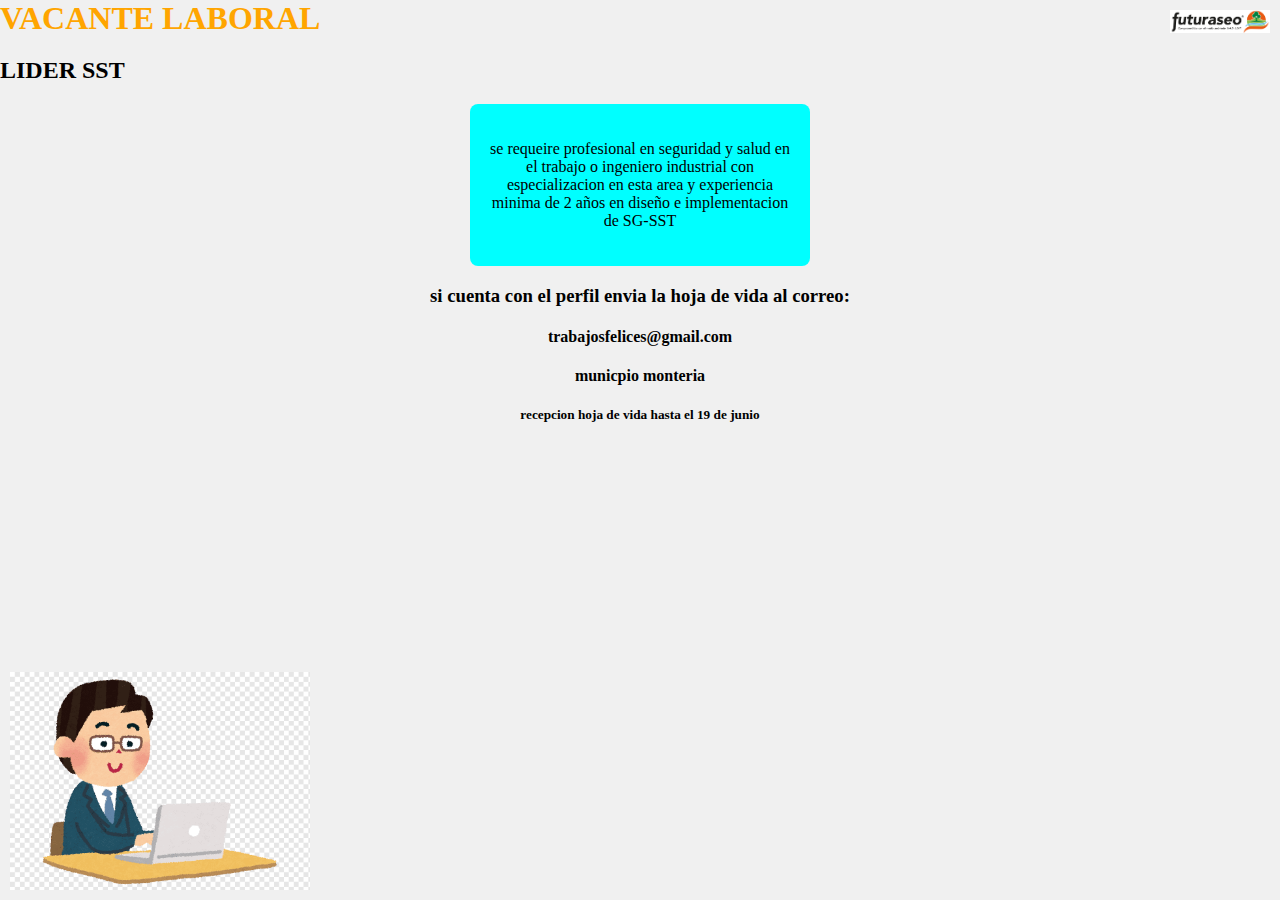
<file: index.html>
<!DOCTYPE html>
<html lang="en">
<head>
    <meta charset="UTF-8">
    <meta name="viewport" content="width=device-width, initial-scale=1.0">
    <link rel="stylesheet" type="text/css"  href="estilos.css">
    <title>Document</title>
</head>
<body>
    <!perfilacion de la oferta
    perfilacion de candidato
    creacion de la oferta
    publicacion de la oferta
    filtros de los candidatos
    vinsulacion candidatos
    solicitud documentos del candidati
    contratacion candidatos!>


    <h1 class="titulo1">VACANTE LABORAL</h1>
    <H2>LIDER SST</H2>
    <img  id="futuroaseo" src="img/futuroaseo.png"  alt="futuroaseo"> 
    <div class="info">
        <p> se requeire profesional en seguridad y salud en el trabajo o ingeniero industrial
            con especializacion en esta area y experiencia minima de 2 años en diseño e implementacion
            de SG-SST
        </p>
    </div>
    <img  id="cv"   src="img/imagen cv.png" alt="imageen hoja de vida"  width="300" height="200"   >
    <h3> si cuenta con el perfil envia la hoja de vida al correo:</h3>
    <h4> trabajosfelices@gmail.com</h4>
    <h4>municpio monteria</h4>
    <h5>recepcion hoja de vida hasta el 19 de junio</h5>
</body>
</html>
</file>
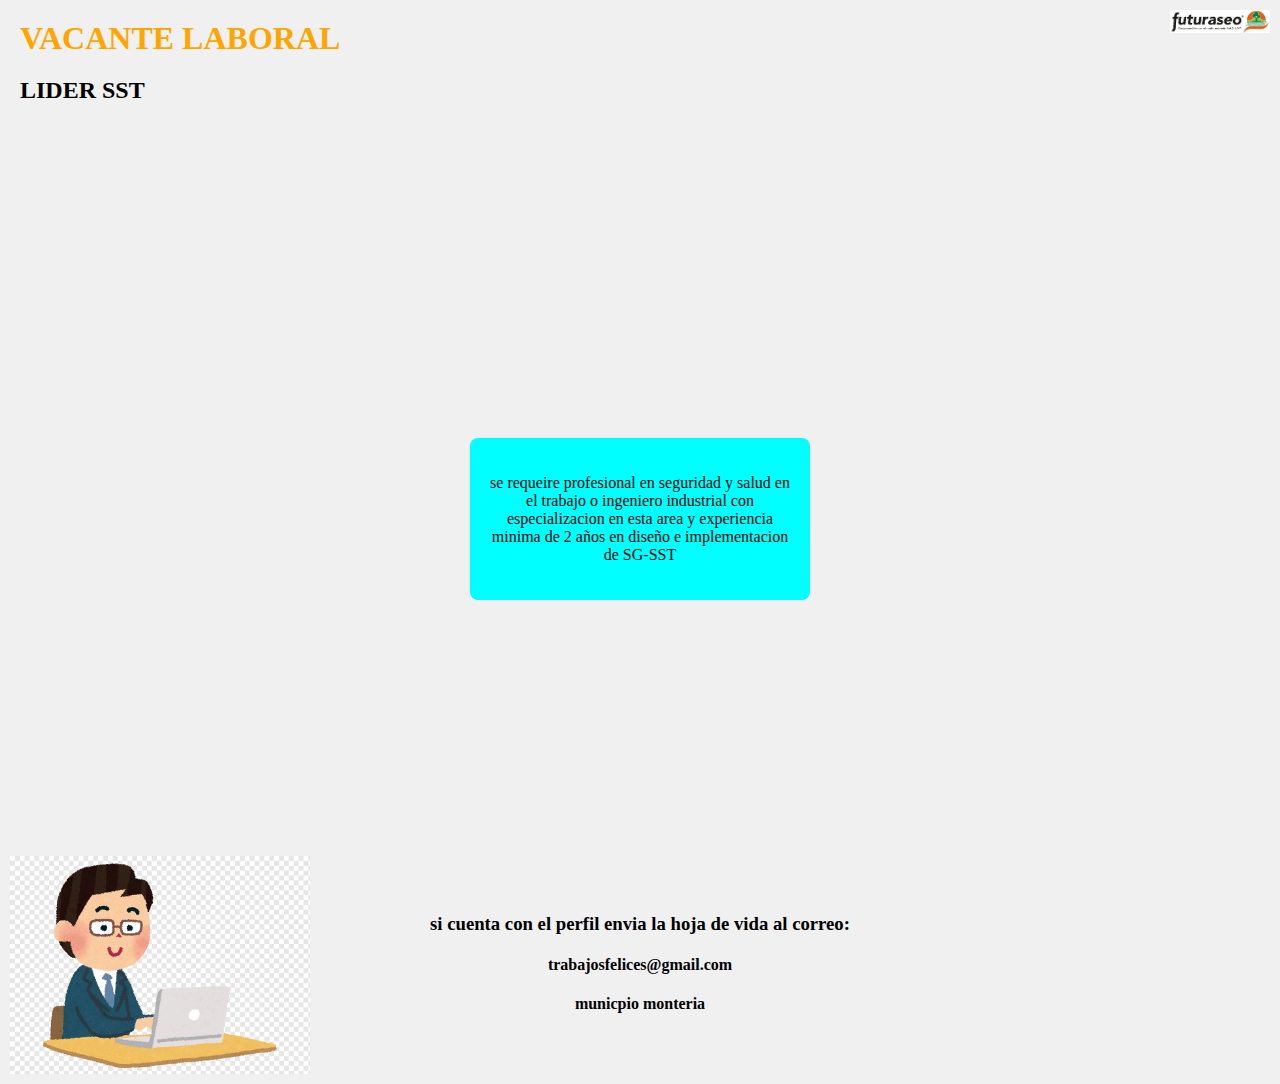
<file: index2.html>
<!DOCTYPE html>
<html lang="en">
<head>
    <meta charset="UTF-8">
    <meta name="viewport" content="width=device-width, initial-scale=1.0">
    <title>Document</title>
    <link rel="stylesheet" type="text/css"  href="estilos.css">
</head>
<body>
  <header>
    <h1 class="titulo1">VACANTE LABORAL</h1>
    <H2>LIDER SST</H2>
    <img  id="futuroaseo" src="img/futuroaseo.png"  alt="futuroaseo"> 

  </header> 
  <main>
    <div class="contenedor-container">
        <div class="info">
            <p> se requeire profesional en seguridad y salud en el trabajo o ingeniero industrial
                con especializacion en esta area y experiencia minima de 2 años en diseño e implementacion
                de SG-SST
            </p>
        </div>

    </div>
  </main>
  <footer>
    <div class="contenedor">
       
        <h3> si cuenta con el perfil envia la hoja de vida al correo:</h3>
        <h4> trabajosfelices@gmail.com</h4>
        <h4>municpio monteria</h4>

    </div>
    <img  id="cv"   src="img/imagen cv.png" alt="imageen hoja de vida"  width="300" height="200"   >
  </footer>
</body>
</html>
</file>
<file: estilos.css>
@import url('https://fonts.googleapis.com/css2?family=Nanum+Gothic&family=Roboto+Condensed:wght@700&display=swap');

body {
    margin: 0;
    padding: 0;
    min-height: 100vh;
    background-color: #f0f0f0;
}

header {
    position: relative;
    text-align: left;
    padding: 20px;
}

.titulo1 {
    color: orange;
    margin: 0;
}

#futuroaseo {
    position: absolute;
    top: 10px;
    right: 10px;
    max-width: 100px; /* Ajusta el tamaño de la imagen */
    height: auto;
}

main {
    display: flex;
    justify-content: center;
    align-items: center;
    min-height: calc(100vh - 150px);
}

.info {
    background-color: aqua;
    padding: 20px;
    border-radius: 8px;
    width: 300px;
    text-align: center;
    margin: 0 auto;
}

footer {
    position: relative;
    text-align: center;
    padding-bottom: 50px;
}

#cv {
    position: absolute;
    bottom: 10px;
    left: 10px;
    max-width: 300px;
    height: auto;
}

h3, h4, h5 {
    text-align: center;
}

.contenedor-container, .info {
    display: flex;
    flex-direction: column;
    align-items: center;
}
</file>
